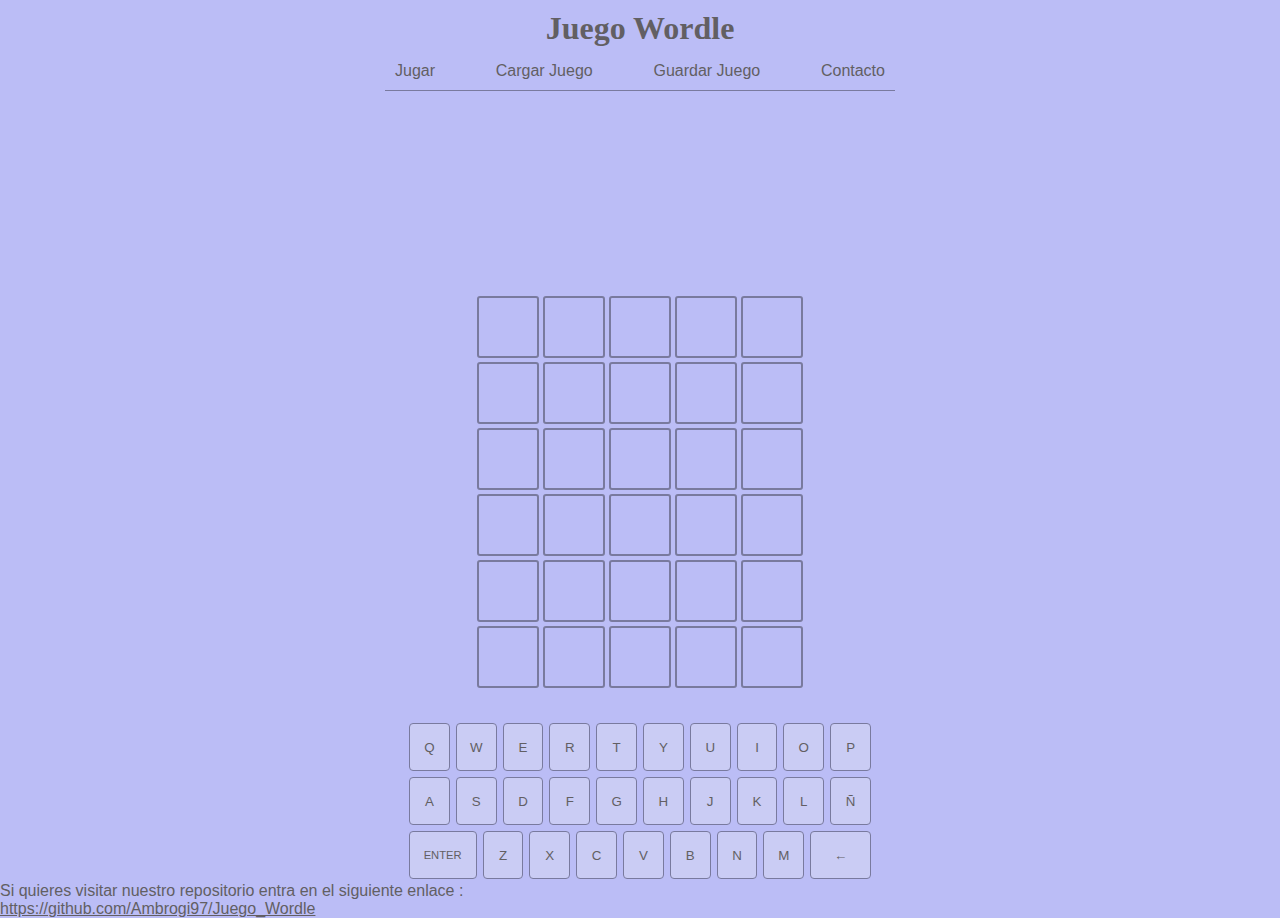
<file: Index.html>
<!DOCTYPE html>
<html lang="en">
  <head>
    <meta charset="UTF-8" />
    <meta http-equiv="X-UA-Compatible" content="IE=edge" />
    <meta name="viewport" content="width=device-width, initial-scale=1.0" />
    <link rel="shortcut icon" href="img/favicon.ico" type="image/x-icon" />
    <link rel="stylesheet" href="style/style.css" />
    <title>Wordle App</title>
  </head>
  <body>
    <div class="juego-container">
      <div class="titulo-container">
        <h1>Juego Wordle</h1>
        <nav>
          <ul>
            <li><a href="" id="jugar">Jugar</a></li>
            <li><a href="" id="cargar">Cargar Juego</a></li>
            <li><a href="" id="guardar">Guardar Juego</a></li>
            <li><a href="contacto.html">Contacto</a></li>
          </ul>
        </nav>
      </div>
      <div class="jugador-container"></div>

      <div class="mensaje-container"></div>

      <div class="caja-container"></div>

      <div class="teclado-container"></div>
    </div>
    <div class="modal-container">
      <div class="modal">
        <div class="bienvenida">
          <h2>Bienvenido a Wordle Game</h2>
          <p>
            Primero escribe tu nombre para guardar los cambios, al empezar el
            juego se iniciará un contador que marcará el tiempo de juego.
          </p>
        </div>
        <div class="registro">
          <label for="jugador">Ingresa tu nombre:</label>
          <input type="text" name="nombre" id="jugador" />
          <button id="empezar">Aceptar</button>
        </div>
      </div>
    </div>
    <footer>
      <p>Si quieres visitar nuestro repositorio entra en el siguiente enlace : </p>
      <a href="https://github.com/Ambrogi97/Juego_Wordle" target="_blank">https://github.com/Ambrogi97/Juego_Wordle</a>
    </footer>
    <script src="app/app.js"></script>
  </body>
</html>
</file>
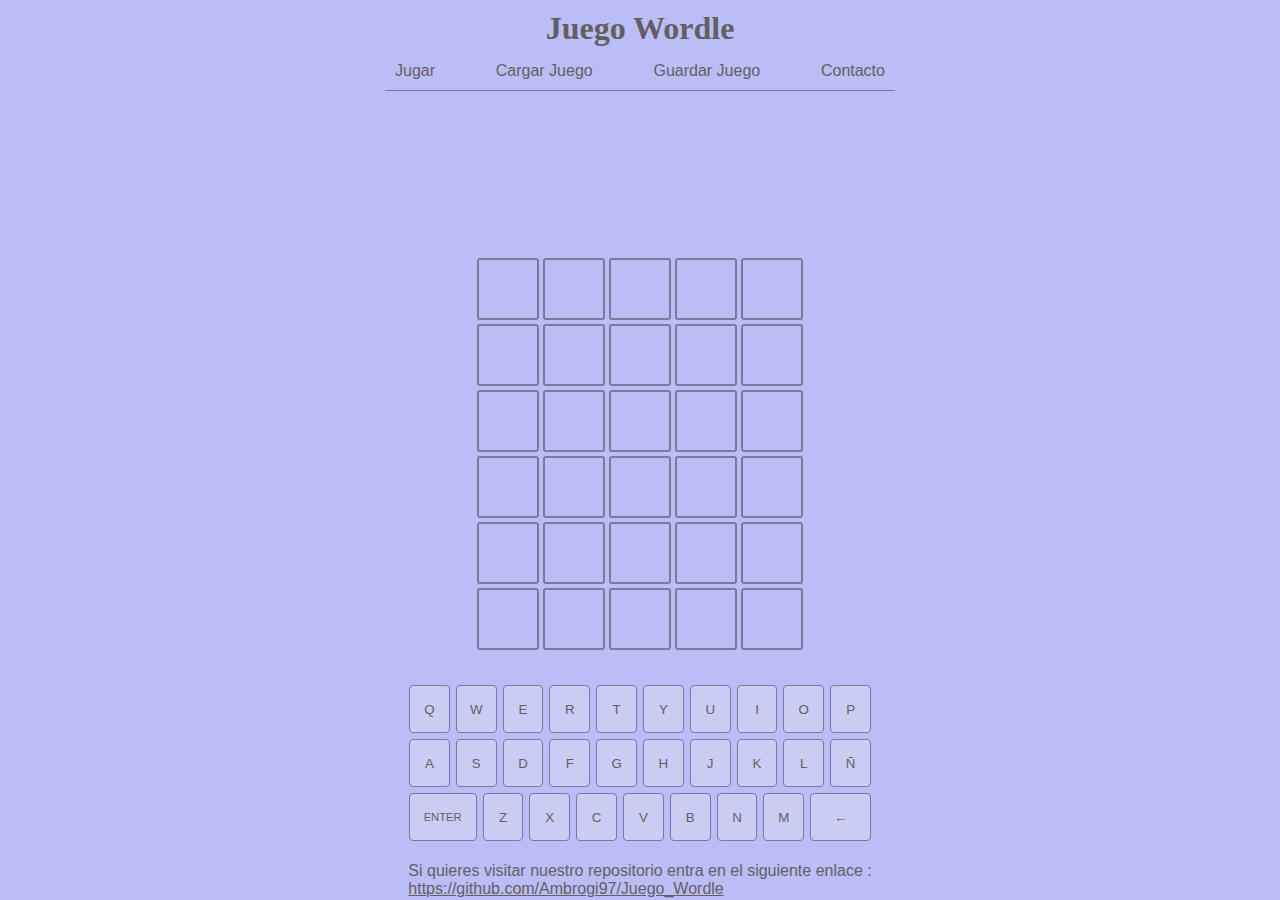
<file: index.html>
<!DOCTYPE html>
<html lang="en">
  <head>
    <meta charset="UTF-8" />
    <meta http-equiv="X-UA-Compatible" content="IE=edge" />
    <meta name="viewport" content="width=device-width, initial-scale=1.0" />
    <link rel="shortcut icon" href="img/favicon.ico" type="image/x-icon" />
    <link rel="stylesheet" href="style/style.css" />
    <title>Wordle App</title>
  </head>
  <body>
    <main>
      <div class="juego-container">
        <div class="titulo-container">
          <h1>Juego Wordle</h1>
          <nav>
            <ul>
              <li><a href="" id="jugar">Jugar</a></li>
              <li><a href="" id="cargar">Cargar Juego</a></li>
              <li><a href="" id="guardar">Guardar Juego</a></li>
              <li><a href="contacto.html">Contacto</a></li>
            </ul>
          </nav>
        </div>
        <div class="jugador-container"></div>
  
        <div class="mensaje-container"></div>
  
        <div class="caja-container"></div>
  
        <div class="teclado-container"></div><br>
  
        <div>
          <p>Si quieres visitar nuestro repositorio entra en el siguiente enlace : </p>
          <a href="https://github.com/Ambrogi97/Juego_Wordle" target="_blank">https://github.com/Ambrogi97/Juego_Wordle</a>
        </div>
      </div>
    </main>
    <section>
      <div class="modal-container">
        <div class="modal">
          <div class="bienvenida">
            <h2>Bienvenido a Wordle Game</h2>
            <p>
              Primero escribe tu nombre para guardar los cambios, al empezar el
              juego se iniciará un contador que marcará el tiempo de juego.
            </p>
          </div>
          <div class="registro">
            <label for="jugador">Ingresa tu nombre:</label>
            <input type="text" name="nombre" id="jugador" />
            <button id="empezar">Aceptar</button>
          </div>
        </div>
      </div>
    </section>
    <script src="app/app.js"></script>
  </body>
</html>
</file>
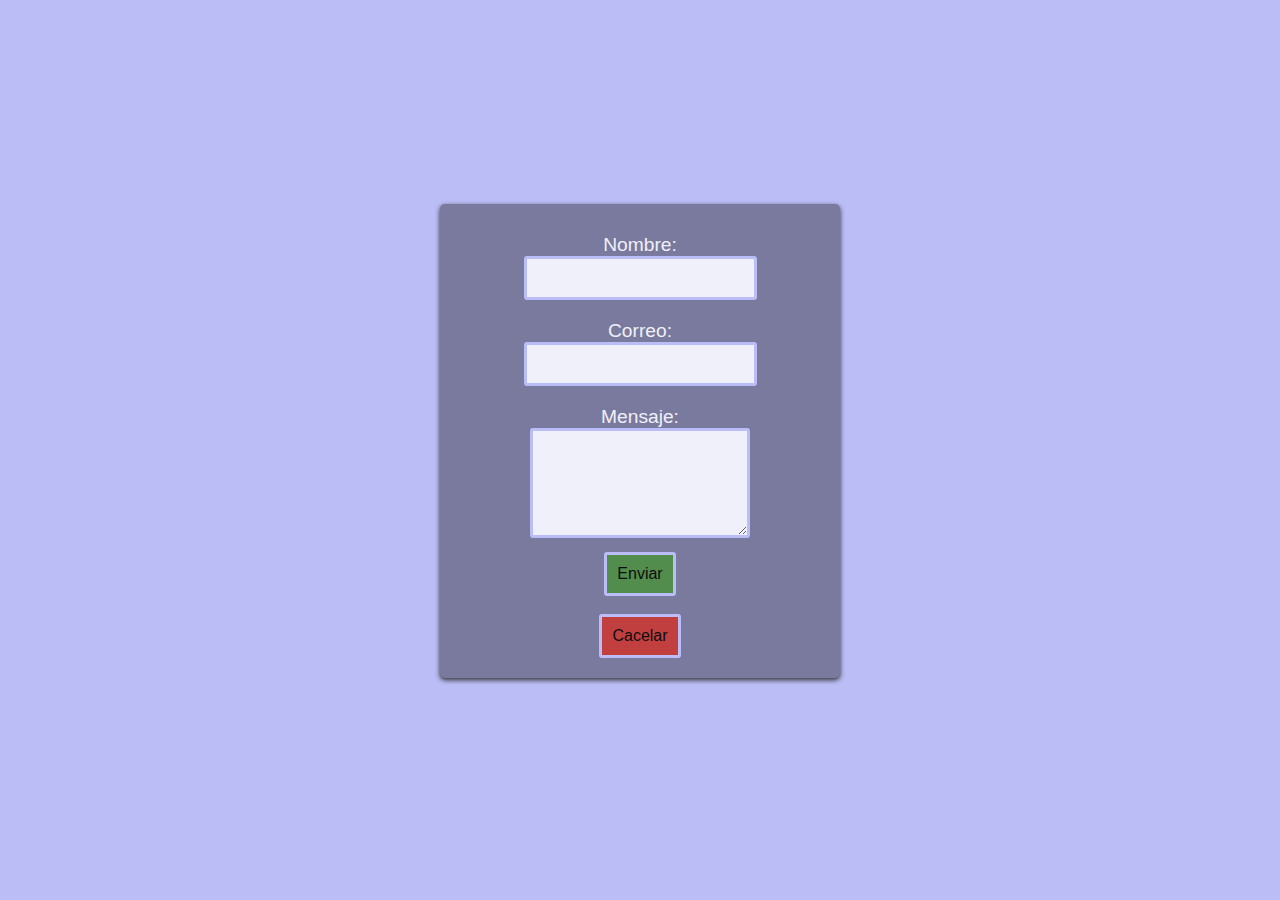
<file: Contacto.html>
<!DOCTYPE html>
<html lang="en">
  <head>
    <meta charset="UTF-8" />
    <meta http-equiv="X-UA-Compatible" content="IE=edge" />
    <meta name="viewport" content="width=device-width, initial-scale=1.0" />
    <link rel="shortcut icon" href="img/favicon.ico" type="image/x-icon" />
    <link rel="stylesheet" href="style/style.css" />
    <title>Wordle - Contacto</title>
  </head>
  <body>
    <div class="formulario">
      <form action="mailto:yomismo@mail.com">
        <div class="form-block">
          <label for="nombre">Nombre: </label>
          <input type="text" name="" id="nombre" autocomplete="off" required />
        </div>
        <div class="form-block">
          <label for="email">Correo: </label>
          <input type="email" name="" id="email" autocomplete="off" required />
        </div>
        <div class="form-block">
          <label for="mensaje">Mensaje: </label>
          <textarea name="" id="mensaje" cols="10" rows="10" autocomplete="off" required></textarea>
        </div>
        <input type="submit" value="Enviar" id="enviar"/> <br>
        <a href="index.html" role="button" id="volver">Cacelar</a>
      </form>
    </div>
    <script src="app/contacto.js"></script>
  </body>
</html>
</file>
<file: style/style.css>
:root {
  --gris-oscuro: #2d2d2d;
  --claro: #eff0fa;
  --lavender-blue: #bbbdf6;
  --blue-bell: #9893da;
  --rhithm: #797a9e;
  --sonic-silver: #72727e;
  --granite-gray: #625f63;
  --verde-acierto: #538d4e;
  --amarillo-casi: #b59f3a;
}

* {
  color: #625f63;
  font-family: "Open Sans", sans-serif;
  box-sizing: border-box;
  margin: 0;
}

body {
  background-color: var(--lavender-blue);
}

h1,
h2,
h3 {
  font-family: "Lora", serif;
}

.juego-container {
  height: 98vh;
  display: flex;
  flex-direction: column;
  justify-content: space-between;
  align-items: center;
}

.titulo-container {
  text-align: center;
  width: 100%;
  max-width: 510px;
  padding-bottom: 5px;
  border-bottom: 1px solid var(--rhithm);
}
.titulo-container h1 {
  margin: 10px;
}

.titulo-container nav ul {
  display: flex;
  justify-content: space-between;
  padding: 0;
  margin: 0;
}

.titulo-container nav ul li {
  padding: 5px 10px;
  cursor: pointer;
  list-style: none;
}

nav ul li a {
  text-decoration: none;
}

nav ul li:hover {
  background-color: var(--claro);
  padding: 5px 10px;
  border-radius: 4px;
}

.jugador-container {
  min-height: 145px;
  text-align: center;
}

#contador {
  font-family: "Digital", sans-serif;
  font-size: 38px;
  font-weight: 500;
  margin: 5px;
}

.mensaje-container {
  height: 130px;
  padding: 10px;
}

.mensaje-container p {
  background-color: var(--claro);
  border-radius: 10px;
  padding: 10px;
  margin: 0;
}

.caja-container {
  max-width: 330px;
  margin-bottom: 30px;
}

.caja-container div {
  display: flex;
}

.caja-container .caja {
  width: 62px;
  height: 62px;
  border: 2px solid var(--rhithm);
  border-radius: 3px;
  box-sizing: border-box;
  display: flex;
  justify-content: center;
  align-items: center;
  margin: 2px;
  font-size: 28px;
}

@media only screen and (max-width: 340px) and (min-width: 5px) {
  .caja-container .caja {
    width: 48px;
    height: 48px;
    font-size: 20px;
  }
  #ENTER {
    width: 10%;
    min-width: 42px;
    font-size: 0.6em;
  }
}

.teclado-container {
  width: 100%;
  max-width: 510px;
  display: flex;
  flex-wrap: wrap;
  justify-content: center;
}

.teclado-container button {
  cursor: pointer;
  max-width: 43px;
  width: 8%;
  height: 48px;
  border-radius: 4px;
  border: 1px solid var(--rhithm);
  margin: 3px;
}

.teclado-container button:nth-child(21) {
  width: 15%;
  max-width: 68px;
  font-size: 0.7rem;
}

.teclado-container button:nth-child(29) {
  width: 12%;
  max-width: 68px;
}

.caja.girar {
  animation: 0.5s linear giro;
}

@keyframes giro {
  0% {
    transform: rotateX(0deg);
  }
  50% {
    transform: rotateX(90deg);
  }
  100% {
    transform: rotateX(0deg);
  }
}

.resaltado-gris {
  background-color: var(--sonic-silver) !important;
  color: var(--claro) !important;
  border: none !important;
}
.resaltado-amarillo {
  background-color: var(--amarillo-casi) !important;
  color: var(--claro) !important;
  border: none !important;
}
.resaltado-verde {
  background-color: var(--verde-acierto) !important;
  color: var(--claro) !important;
  border: none !important;
}

.modal-container,
.lista-container {
  display: none;
  flex-direction: column;
  justify-content: center;
  align-items: center;
  position: fixed;
  top: 0;
  left: 0;
  width: 100vw;
  height: 100vh;
  background-color: rgba(255, 255, 255, 0.7);
}

.lista-container .lista-juegos p {
  color: var(--claro);
  margin: 5px 10px 5px;
  text-align: center;
}

.lista-juegos p:hover {
  color: var(--lavender-blue);
  cursor: pointer;
}

.lista-juegos span {
  color: var(--claro);
  font-family: "Courier New", Courier, monospace;
}

.modal-container .modal {
  display: flex;
  flex-direction: column;
  justify-content: center;
  align-items: center;
  width: 80%;
  max-width: 360px;
  min-height: 400px;
  background-color: var(--granite-gray);
  padding: 20px 10px;
  border-radius: 5px;
  box-shadow: 0px 2px 5px var(--gris-oscuro);
}

.modal button {
  padding: 5px 10px;
  margin-bottom: 10px;
  cursor: pointer;
}

.bienvenida,
.registro {
  display: flex;
  flex-direction: column;
  justify-content: center;
  align-items: center;
}
.bienvenida h2 {
  color: var(--claro);
}

.bienvenida p {
  padding: 20px;
  width: 80%;
  margin: 0 auto;
  color: var(--lavender-blue);
  font-family: Lora;
  text-align: justify;
  align-self: flex-start;
}

.registro label,
.registro button {
  margin: 20px;
}

.registro label,
form label {
  font-size: 1.2rem;
  color: var(--claro);
}

.registro input,
form input,
form textarea,
#volver {
  padding: 10px;
  text-align: center;
  font-size: 1rem;
  border-radius: 3px;
  border: 3px solid var(--lavender-blue);
  background-color: var(--claro);
}

#enviar{
  cursor: pointer;
  color: #0e0d0d;
  background-color: #538d4e;
}

#volver{
  text-decoration:none;
  color: #0e0d0d;
  background-color: #c23f3f;
}

.formulario {
  display: flex;
  justify-content: center;
  align-items: center;
  height: 98vh;
}

.formulario form,
.lista-juegos {
  display: flex;
  flex-direction: column;
  justify-content: center;
  align-items: center;
  width: 90%;
  max-width: 400px;
  margin: 0 auto;
  background-color: var(--rhithm);
  padding: 20px 100px;
  border-radius: 5px;
  box-shadow: 0px 2px 5px var(--gris-oscuro);
}

.formulario form .from-block {
  color: var(--claro);
  display: flex;
  flex-direction: column;
  justify-content: center;
  align-items: center;
}

.formulario form label {
  display: block;
  text-align: center;
  color: var(--claro);
}

form textarea {
  width: 220px;
  height: 110px;
}

.form-block {
  padding: 10px;
}

.form-block p{
  color:#262424;
  background-color: #d73939;
  font-weight: 600;
  font-family:Arial, Helvetica, sans-serif
}
</file>
